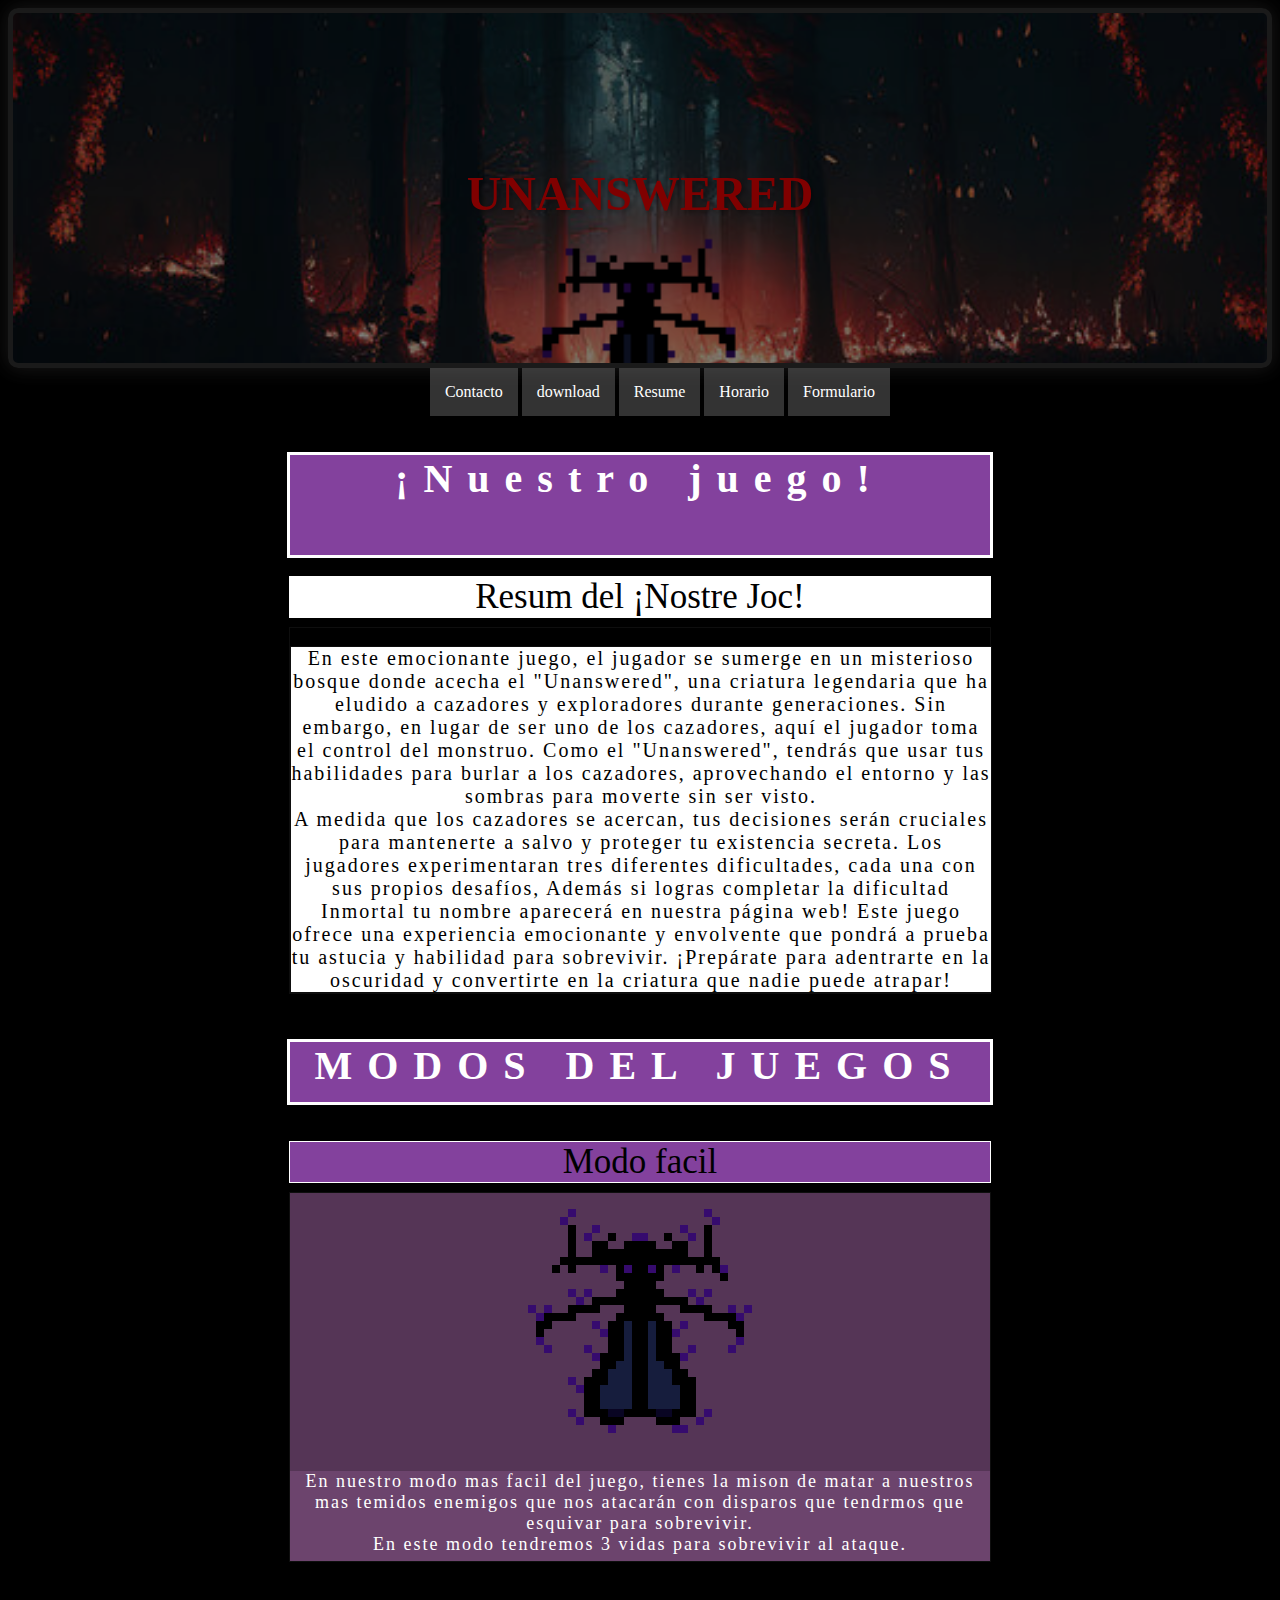
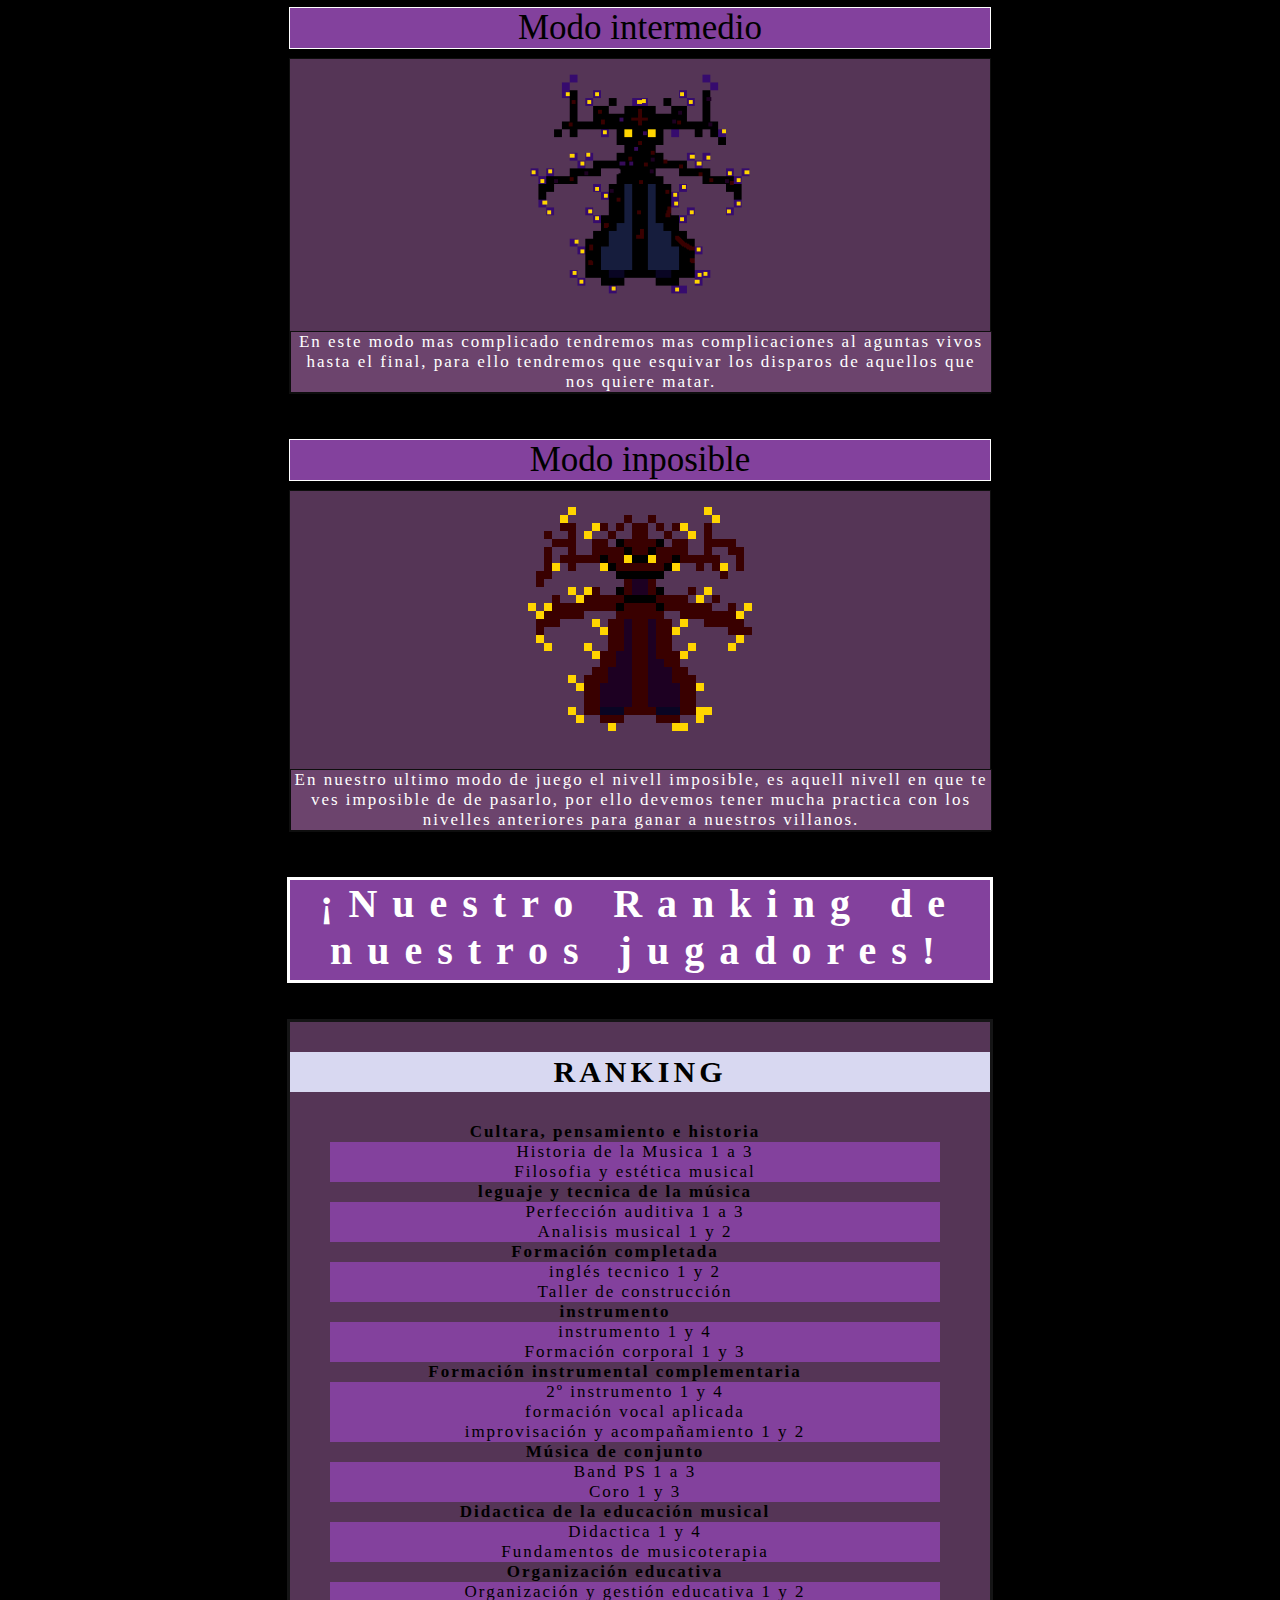
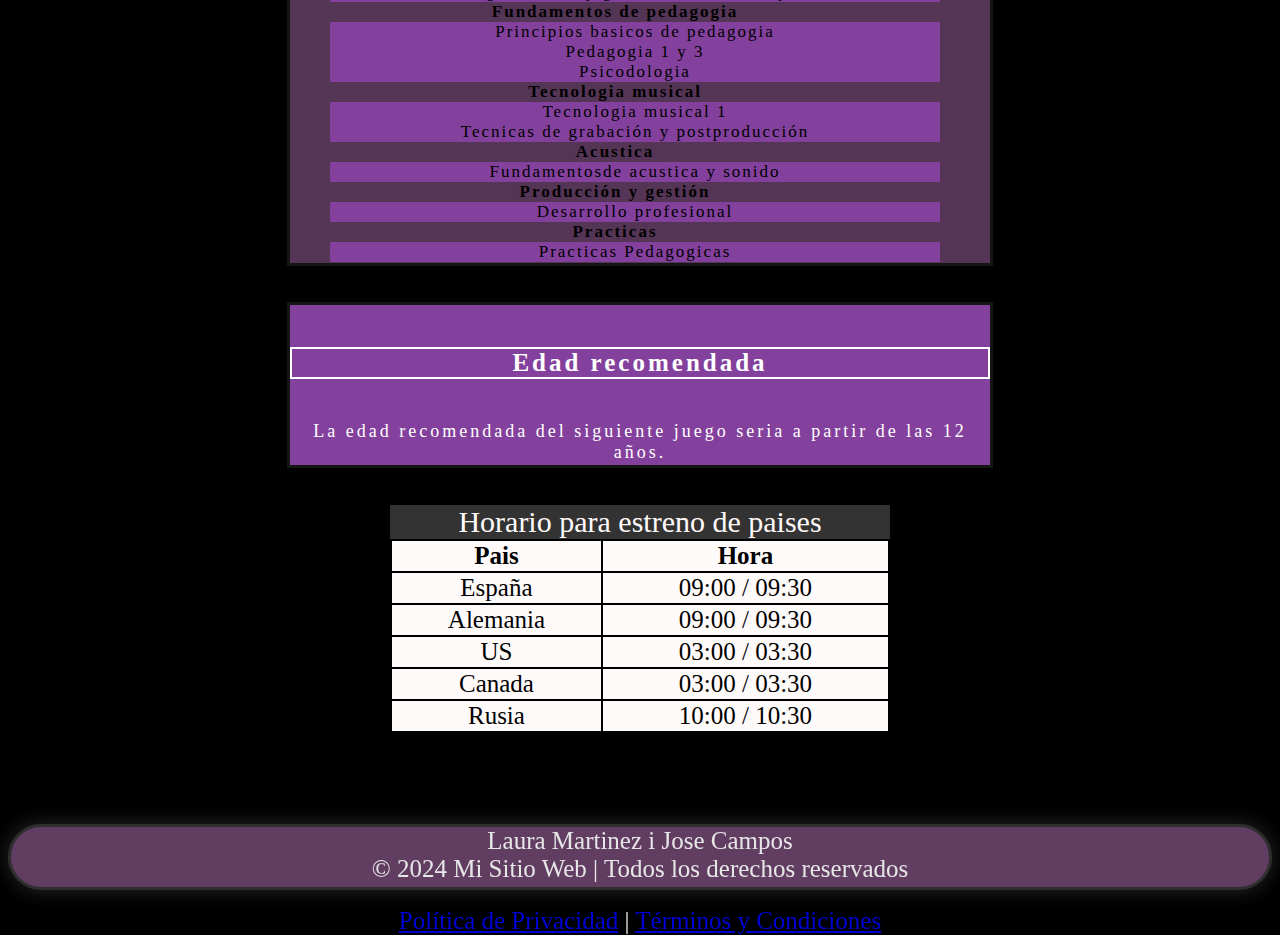
<file: index.html>
<!DOCTYPE html>
<html lang="es">
<head>
    <meta charset="UTF-8">
    <meta http-equiv="X-UA-Compatible" content="IE=edge">
    <meta name="viewport" content="width=device-width, initial-scale=1.0">
    <link rel="icon" href="css/imagenes/logo.png" type="image/png">
    <link rel="stylesheet" href="css/Tot_html.css">
    <meta name="author" content="José Armando Campos Benitez">
    <title>Unanswered</title>
</head>

<body>
    <header>
    <div class="container">
    <h1> UNANSWERED</h1>
    </div>
    </header>
    <nav>
        <ul>
          <li><a href="Contacto.html">Contacto</a></li>
          <li><a href="download.html">download</a></li>
          <li><a href="#Resume">Resume</a></li>
          <li><a href="#Horario">Horario</a></li>
          <li><a href="Formulario.html">Formulario</a></li>
        </ul>
    </nav>
      <section>
        <br>    <br>      
        <h2 id="#Resume"> ¡Nuestro juego! </h2>
        <br>

            <div id="tintulo"> Resum del ¡Nostre Joc!</div>
            <div id="imagen1">
            <br>
            <div id="TExto">En este emocionante juego, el jugador se sumerge en un misterioso bosque donde acecha el "Unanswered", una criatura legendaria que ha eludido
                a cazadores y exploradores durante generaciones. Sin embargo, en lugar de ser uno de los cazadores, aquí el jugador toma el control del monstruo.
                Como el "Unanswered", tendrás que usar tus habilidades para burlar a los cazadores, aprovechando el entorno y las sombras para moverte sin ser visto. 
               <br> A medida que los cazadores se acercan, tus decisiones serán cruciales para mantenerte a salvo y proteger tu existencia secreta.
                Los jugadores experimentaran tres diferentes dificultades, cada una con sus propios desafíos, Además si logras completar la dificultad 
                Inmortal tu nombre aparecerá en nuestra página web! Este juego ofrece una experiencia emocionante y envolvente que pondrá a prueba tu astucia y 
                habilidad para sobrevivir. ¡Prepárate para adentrarte en la oscuridad y convertirte en la criatura que nadie puede atrapar!
            </div>
            </div>
       
        <br><br>
            <h2 id="Modo"> MODOS DEL JUEGOS</h2>
            <br> <br> 
            <div id="tintulu"> Modo facil
            </div>
            <div id="imagen2">
            <img src="css/imagenes/gif/unnamedfacil.gif" alt="imagenModoFacil" title="facil">
            <br>
            <br>
            <div id="TExtO">En nuestro modo mas facil del juego, tienes la mison de matar a nuestros mas temidos enemigos que nos
                atacarán con disparos que tendrmos que esquivar para sobrevivir. <br>
                En este modo tendremos 3 vidas para sobrevivir al ataque.
            </div>
            </div>
      
        <br><br>

            <div id="tintulU">Modo intermedio</div>
            <div id="imagen3">
            <img id="imagenM" src="css/imagenes/gif/unnamedmedio.gif" alt="ImagenModoMedio" title="Medio">
            <br>
            <br>
            <div id="TExTO"> En este modo mas complicado tendremos mas complicaciones al aguntas vivos hasta el final, para ello tendremos que esquivar los disparos de aquellos 
                            que nos quiere matar.
            </div>
            </div>
       
        <br><br> 
            <div id="tintuLU"> Modo inposible</div>
            <div id="imagen4">
            <img src="css/imagenes/gif/unnameddificil.gif" alt="ImagenModoDificil" title="Dificil">
            <br>
            <br>
            <div id="TEXTO">En nuestro ultimo modo de juego el nivell imposible, es aquell nivell en que te ves imposible de de pasarlo, por ello devemos tener mucha practica con los 
                            nivelles anteriores para ganar a nuestros villanos. </div>
            </div>
            <br><br>
            <h2> ¡Nuestro Ranking de nuestros jugadores! </h2>
            <br><br>
        <article>
            <h3> RANKING </h3>
            <dl>
                <dt> Cultara, pensamiento e historia </dt>
                    <dd> Historia de la Musica 1 a 3 </dd>
                    <dd> Filosofia y estética musical</dd>
                <dt> leguaje y tecnica de la música</dt>
                    <dd>Perfección auditiva 1 a 3</dd>
                    <dd>Analisis musical 1 y 2</dd>
                <dt> Formación completada</dt>
                    <dd>inglés tecnico 1 y 2</dd>
                    <dd>Taller de construcción</dd>
                <dt> instrumento</dt>
                    <dd>instrumento 1 y 4</dd>
                    <dd>Formación corporal 1 y 3</dd>
                <dt> Formación instrumental complementaria</dt>
                    <dd> 2º instrumento 1 y 4</dd>
                    <dd> formación vocal aplicada</dd>
                    <dd> improvisación y acompañamiento 1 y 2</dd>
                <dt> Música de conjunto </dt>
                    <dd>Band PS 1 a 3</dd>
                    <dd> Coro 1 y 3</dd>
                <dt> Didactica de la educación musical</dt>
                    <dd>Didactica 1 y 4</dd>
                    <dd>Fundamentos de musicoterapia</dd>
                <dt> Organización educativa</dt>
                    <dd>Organización y gestión educativa 1 y 2</dd>
                <dt> Fundamentos de pedagogia</dt>
                    <dd>Principios basicos de pedagogia</dd>
                    <dd>Pedagogia 1 y 3</dd>
                    <dd>Psicodologia</dd>
                <dt> Tecnologia musical</dt>
                    <dd>Tecnologia musical 1</dd>
                    <dd>Tecnicas de grabación y postproducción</dd>
                <dt> Acustica</dt>
                    <dd>Fundamentosde acustica y sonido</dd>
                <dt> Producción y gestión</dt>
                    <dd>Desarrollo profesional</dd>
                <dt>Practicas</dt>
                    <dd>Practicas Pedagogicas</dd>
            </dl>
        </article>
        <br><br>
        <div id="observado_xd">
            <h5> Edad recomendada </h5>
            La edad recomendada del siguiente juego seria a partir de las 12 años.
        </div>
        <br><br>
        <table id="Horario" >
            <caption>
                Horario para estreno de paises
            </caption>
            <thead>
                <tr>
                 <th> Pais </th>
                 <th> Hora </th>
                </tr>
            </thead>
            <tbody>
                <tr>
                    <td>España</td>
                    <td> 09:00 / 09:30</td>
                                   
                </tr>
            
                <tr>
                    <td>Alemania</td>
                    <td> 09:00 / 09:30</td>
                  
                </tr>
                
                <tr>
                    <td> US </td>
                    <td> 03:00 / 03:30</td>
                  
                </tr>
                <tr>
                    <td>Canada </td>
                    <td> 03:00 / 03:30</td>
                    
                </tr>
                <tr>
                    <td>Rusia </td>
                    <td> 10:00 / 10:30</td>
                    
                </tr>
            </tbody>
        </table>
      </section>
      <br>
      <br><br><br><br>
   <footer>
    Laura Martinez i Jose Campos
    <br>
        &copy; 2024 Mi Sitio Web | Todos los derechos reservados</p>
        <a href="politica-de-privacidad.html">Política de Privacidad</a> | <a href="terminos-y-condiciones.html">Términos y Condiciones</a>
   </footer>

</body>
</html>
</file>
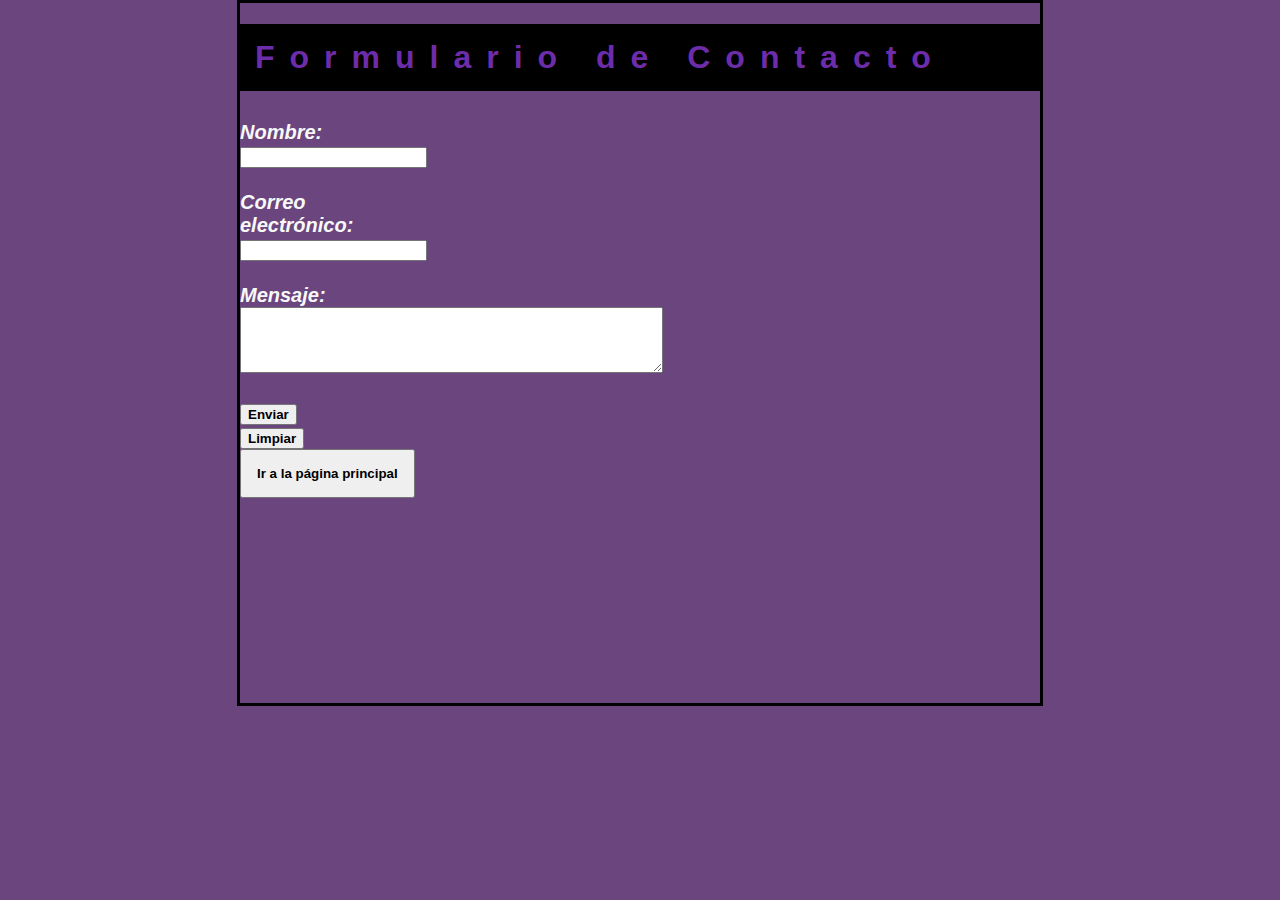
<file: Contacto.html>
<!DOCTYPE html>
<html lang="es">
<head>
    <meta charset="UTF-8">
    <meta name="viewport" content="width=device-width, initial-scale=1.0">
    <link rel="icon" href="css/imagenes/logo.png" type="image/png">
    <title>Contacto</title>
    <style>
        body {
            font-family: Arial, sans-serif;
            background-color: #6a457e;
            width: 800px;
            border: 3px solid  #000000;
            margin: auto;
            height: 700px;
        }
      
        form { 
            font-family: Arial, Helvetica, sans-serif;
            color: rgb(248, 248, 248);
            font-size: 20px;
            font-style: italic;
            font-weight: bold;
            width: 100px;
        }
        h1{
            background-color: rgb(0, 0, 0);
            margin-left: auto;
            padding: 15px;
            margin-bottom: 30px;
            letter-spacing: 15px;
            color: rgb(109, 44, 170);  
        }
        button{
           padding: 15px;
           color: rgb(0, 0, 0);
           font-weight: bold;
        }
        input{
            color: black;
            font-weight: bolder;
        }

    </style>
</head>
<body>

<h1>Formulario de Contacto</h1>

<form action="mailto:tuemail@example.com" method="post" enctype="text/plain">
    <label for="nombre">Nombre:</label><br>
    <input type="text" id="nombre" name="nombre" required><br><br>

    <label for="email">Correo electrónico:</label><br>
    <input type="email" id="email" name="email" required><br><br>

    <label for="mensaje">Mensaje:</label><br>
    <textarea id="mensaje" name="mensaje" rows="4" cols="50" required></textarea><br><br>

    <input type="submit" value="Enviar">
    <input type="reset" value="Limpiar">
</form>

<!-- Botón para ir a la página principal -->
<button onclick="window.location.href = 'index.html';">Ir a la página principal</button>

</body>
</html>
</file>
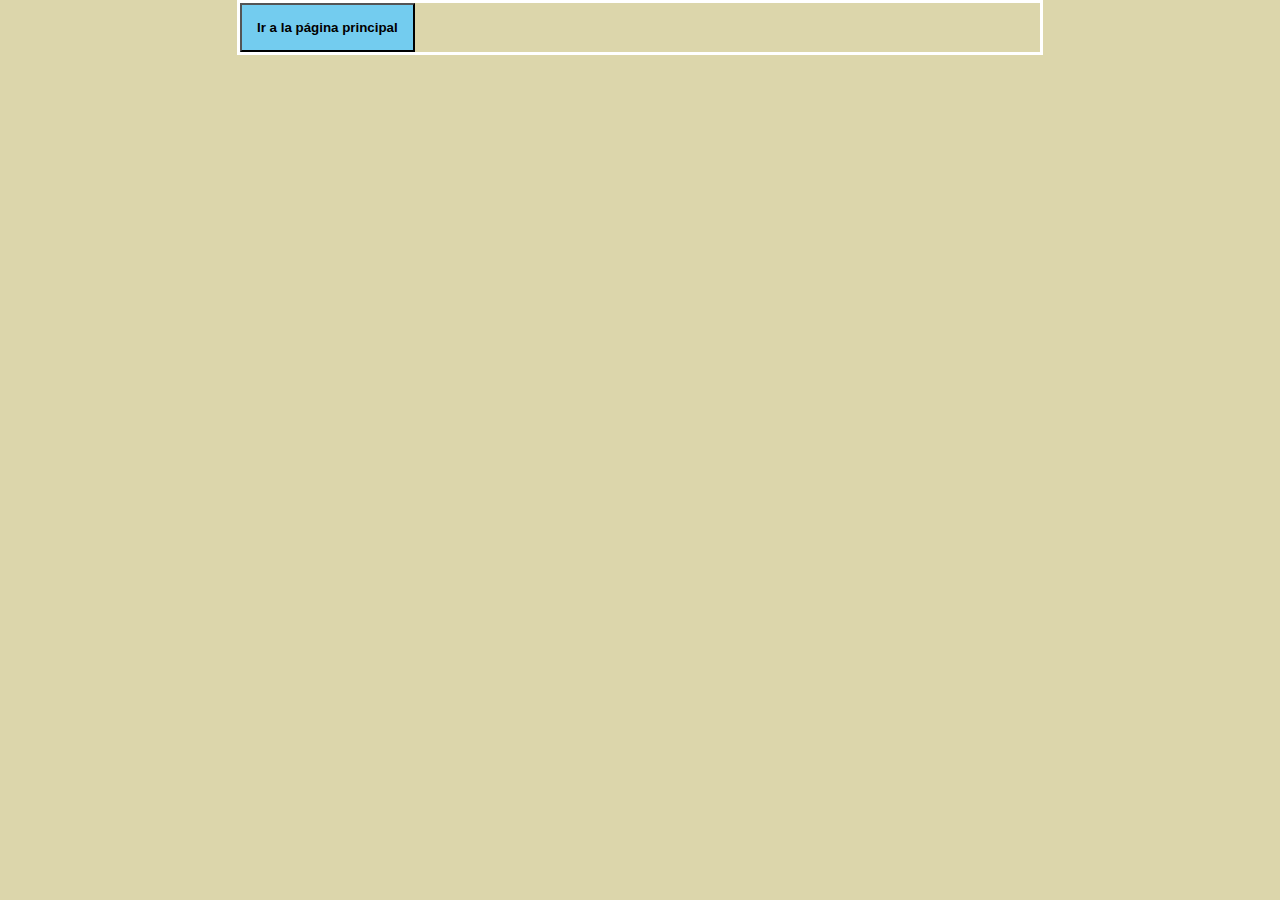
<file: download.html>
<!DOCTYPE html>
<html lang="es">
<head>
    <meta charset="UTF-8">
    <meta name="viewport" content="width=device-width, initial-scale=1.0">
    <link rel="icon" href="css/imagenes/logo.png" type="image/png">
    <title>Download</title>
<style>
    body {
        font-family: Arial, sans-serif;
        background-color: #dcd6ab;
        width: 800px;
        border: 3px solid  #ffffff;
        margin: auto;

    }
  
    form { 
        font-family: Arial, Helvetica, sans-serif;
        color: rgb(59, 20, 59);
        font-size: 20px;
        font-style: italic;
        font-weight: bold;
        width: 100px;
    }
    h1{
        background-color: aliceblue;
        margin-left: auto;
        padding: 15px;
        margin-bottom: 30px;
        letter-spacing: 15px;
        color: rgb(48, 7, 87);  
    }
    button{
       padding: 15px;
       color: rgb(0, 0, 0);
       font-weight: bold;
       background-color: rgb(115, 204, 239);
    }
    input{
        color: black;
        font-weight: bolder;
    }

</style>
<button onclick="window.location.href = 'index.html';">Ir a la página principal</button>
</file>
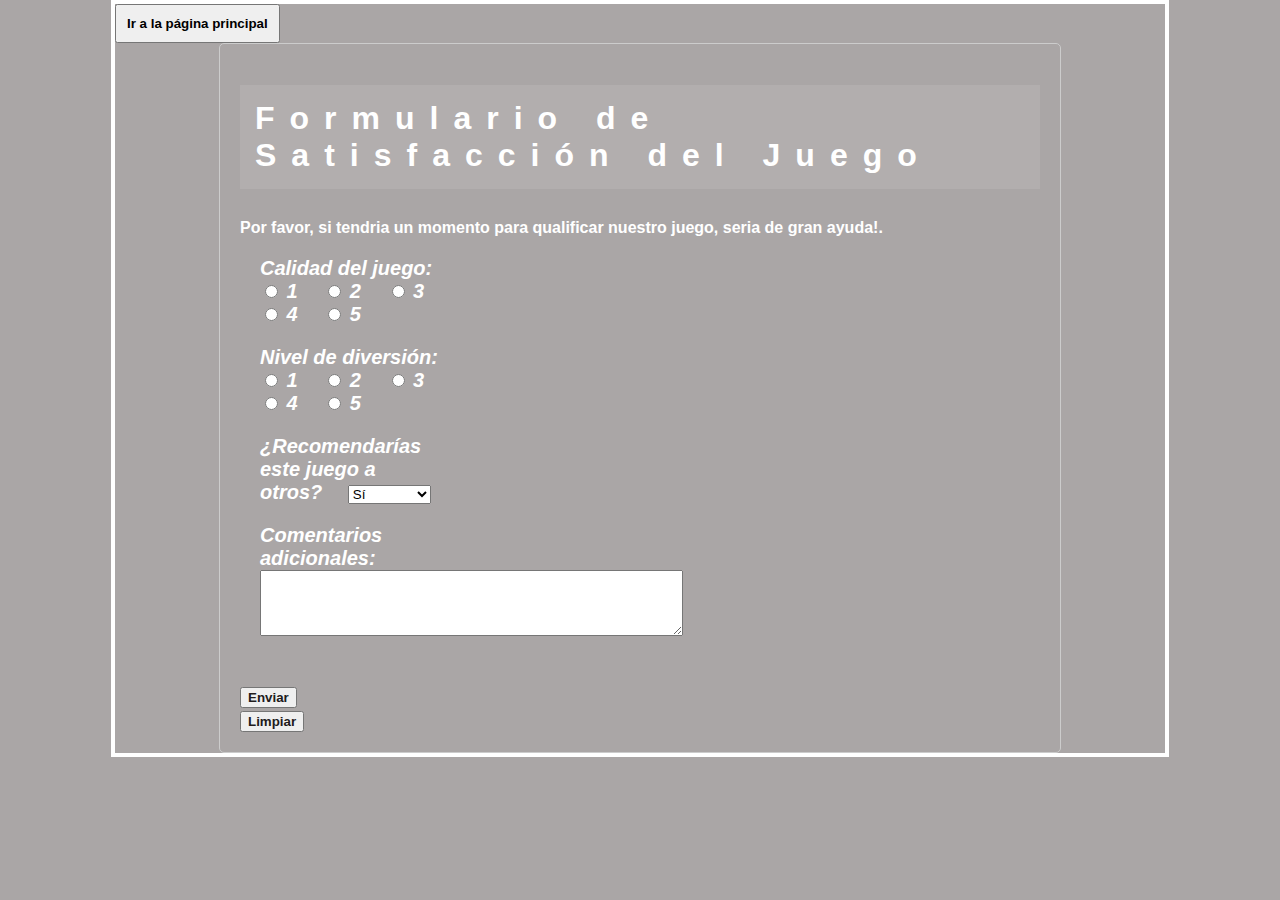
<file: Formulario.html>
<!DOCTYPE html>
<html lang="es">
<head>
    <meta charset="UTF-8">
    <meta name="viewport" content="width=device-width, initial-scale=1.0">
    <link rel="icon" href="css/imagenes/logo.png" type="image/png">
    <title>Formulario de Satisfacción del Juego</title>
    <style>
        body {
            font-family: Arial, sans-serif;
        }
        .container {
            max-width: 800px;
            margin: 0 auto;
            padding: 20px;
            border: 1px solid #ccc;
            border-radius: 5px;
        }
        .rating {
            margin-bottom: 10px;
            width: 200px;
        }
        .rating label {
            margin-right: 20px;
        }
        
        body {
            font-family: Arial, sans-serif;
            background-color: #aaa6a6;
            width: 1050px;
            border: 4px solid  #ffffff;
            margin: auto;

        }
      
        form { 
            font-family: Arial, Helvetica, sans-serif;
            color: rgb(255, 255, 255);
            font-size: 20px;
            font-style: italic;
            font-weight: bold;
            width: 100px;
        }
        h1{
            background-color: rgba(210, 210, 210, 0.2);
            margin-left: auto;
            padding: 15px;
            margin-bottom: 30px;
            letter-spacing: 15px;
            color: rgb(255, 255, 255);  
            font-weight: bold;

        }
        button{
           padding: 10px;
           color: rgb(0, 0, 0);
           font-weight: bold;
        }
        input{
            color: rgb(34, 28, 28);
            font-weight: bolder;
        }
        div{
            margin: 20px;
        }
        p{ 
            color: #ffffff;
            font-weight: bold;

        }

    </style>
</head>
<body>
    <button onclick="window.location.href = 'index.html';">Ir a la página principal</button>
    <div class="container">
        <h1>Formulario de Satisfacción del Juego</h1>
        <p>Por favor, si tendria un momento para qualificar nuestro juego, seria de gran ayuda!.</p>
        <form action="/procesar_satisfaccion" method="post">
            <div class="rating">
                <label for="calidad">Calidad del juego:</label>
                <input type="radio" id="calidad1" name="calidad" value="1">
                <label for="calidad1">1</label>
                <input type="radio" id="calidad2" name="calidad" value="2">
                <label for="calidad2">2</label>
                <input type="radio" id="calidad3" name="calidad" value="3">
                <label for="calidad3">3</label>
                <input type="radio" id="calidad4" name="calidad" value="4">
                <label for="calidad4">4</label>
                <input type="radio" id="calidad5" name="calidad" value="5">
                <label for="calidad5">5</label>
            </div>
            <div class="rating">
                <label for="diversion">Nivel de diversión:</label>
                <input type="radio" id="diversion1" name="diversion" value="1">
                <label for="diversion1">1</label>
                <input type="radio" id="diversion2" name="diversion" value="2">
                <label for="diversion2">2</label>
                <input type="radio" id="diversion3" name="diversion" value="3">
                <label for="diversion3">3</label>
                <input type="radio" id="diversion4" name="diversion" value="4">
                <label for="diversion4">4</label>
                <input type="radio" id="diversion5" name="diversion" value="5">
                <label for="diversion5">5</label>
            </div>
            <div class="rating">
                <label for="recomendacion">¿Recomendarías este juego a otros?</label>
                <select id="recomendacion" name="recomendacion">
                    <option value="si">Sí</option>
                    <option value="no">No</option>
                    <option value="ns">No se</option>
                    <option value="podria ser">Podria ser</option>
                </select>
            </div>
            <div>
                <label for="comentarios">Comentarios adicionales:</label><br>
                <textarea id="comentarios" name="comentarios" rows="4" cols="50"></textarea>
            </div>
            <br>
            <input type="submit" value="Enviar">
            <input type="reset" value="Limpiar">
        </form>
        
    </div>
</body>
</html>
</file>
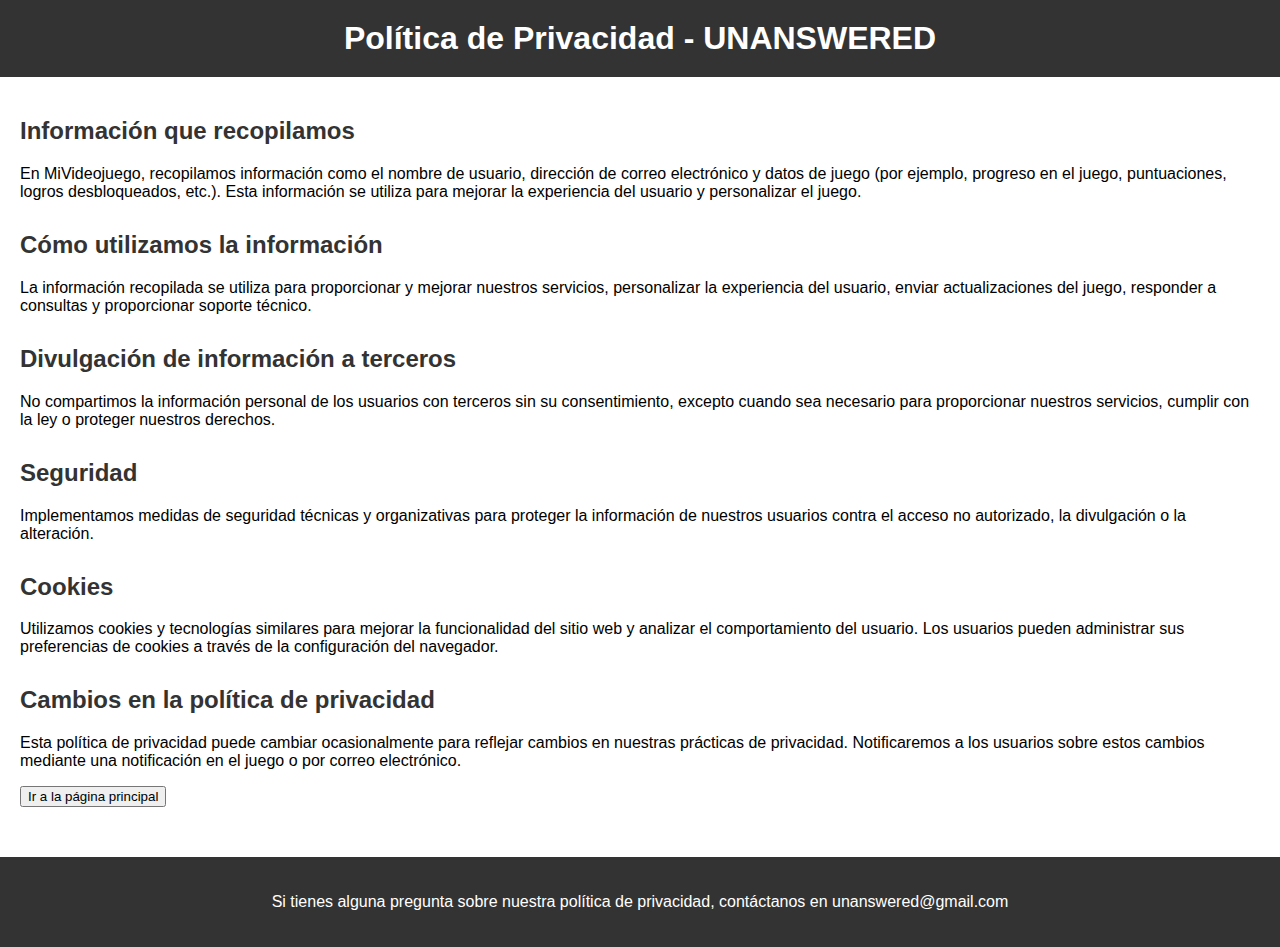
<file: politica-de-privacidad.html>
<!DOCTYPE html>
<html lang="es">
<head>
    <meta charset="UTF-8">
    <meta name="viewport" content="width=device-width, initial-scale=1.0">
    <link rel="icon" href="css/imagenes/logo.png" type="image/png">
</head>
    <title>Política de Privacidad - UNANSWERED</title>

    <style>
body {
    font-family: Arial, sans-serif;
    margin: 0;
    padding: 0;
}

header {
    background-color: #333;
    color: #fff;
    text-align: center;
    padding: 20px 0;
}

h1 {
    margin: 0;
}

main {
    padding: 20px;
}

section {
    margin-bottom: 30px;
}

h2 {
    color: #333;
}

footer {
    background-color: #333;
    color: #fff;
    text-align: center;
    padding: 20px 0;
}


    </style>
</head>
<body>
    <header>
        <h1>Política de Privacidad - UNANSWERED</h1>
    </header>
    <main>
        <section>
            <h2>Información que recopilamos</h2>
            <p>En MiVideojuego, recopilamos información como el nombre de usuario, dirección de correo electrónico y datos de juego (por ejemplo, progreso en el juego, puntuaciones, logros desbloqueados, etc.). Esta información se utiliza para mejorar la experiencia del usuario y personalizar el juego.</p>
        </section>
        <section>
            <h2>Cómo utilizamos la información</h2>
            <p>La información recopilada se utiliza para proporcionar y mejorar nuestros servicios, personalizar la experiencia del usuario, enviar actualizaciones del juego, responder a consultas y proporcionar soporte técnico.</p>
        </section>
        <section>
            <h2>Divulgación de información a terceros</h2>
            <p>No compartimos la información personal de los usuarios con terceros sin su consentimiento, excepto cuando sea necesario para proporcionar nuestros servicios, cumplir con la ley o proteger nuestros derechos.</p>
        </section>
        <section>
            <h2>Seguridad</h2>
            <p>Implementamos medidas de seguridad técnicas y organizativas para proteger la información de nuestros usuarios contra el acceso no autorizado, la divulgación o la alteración.</p>
        </section>
        <section>
            <h2>Cookies</h2>
            <p>Utilizamos cookies y tecnologías similares para mejorar la funcionalidad del sitio web y analizar el comportamiento del usuario. Los usuarios pueden administrar sus preferencias de cookies a través de la configuración del navegador.</p>
        </section>
        <section>
            <h2>Cambios en la política de privacidad</h2>
            <p>Esta política de privacidad puede cambiar ocasionalmente para reflejar cambios en nuestras prácticas de privacidad. Notificaremos a los usuarios sobre estos cambios mediante una notificación en el juego o por correo electrónico.</p>
            <button onclick="window.location.href = 'index.html';">Ir a la página principal</button>
        </section>
    </main>
    <footer>
        <p>Si tienes alguna pregunta sobre nuestra política de privacidad, contáctanos en unanswered@gmail.com</p>
    </footer>
</body>
</html>
</file>
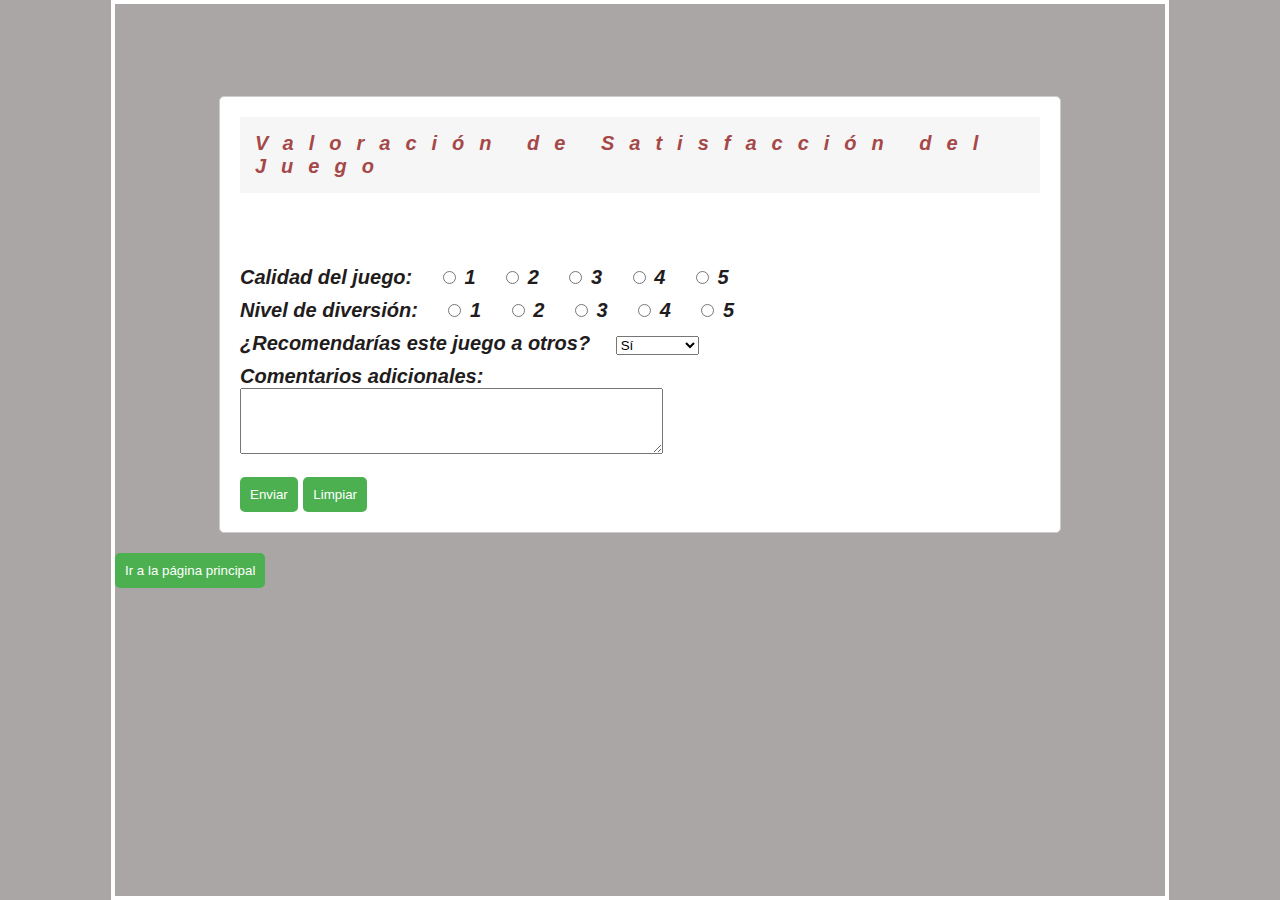
<file: Valoracion.html>
<form action="https://formspree.io/f/xwkgzevo" method="post">
    <html>
    <!DOCTYPE html>
    <html lang="es">
    <head>
        <meta charset="UTF-8">
        <meta name="viewport" content="width=device-width, initial-scale=1.0">
        <link rel="icon" href="css/imagenes/logo.png" type="image/png">
        <title>Valoración de Satisfacción del Juego</title>
        <style>
            body {
                font-family: Arial, sans-serif;
                background-color: #aaa6a6;
                width: 1050px;
                border: 4px solid  #ffffff;
                margin: auto;
                
            }
            .container {
                max-width: 800px;
                margin: 0 auto;
                padding: 20px;
                border: 1px solid #ccc;
                border-radius: 5px;
                background-color: #ffffff;
            }
            header {
                background-color: rgba(210, 210, 210, 0.2);
                padding: 15px;
                margin-bottom: 30px;
                letter-spacing: 15px;
                color: rgb(165, 72, 72);
                font-weight: bold;
            }
            form {
                font-family: Arial, Helvetica, sans-serif;
                color: rgb(255, 255, 255);
                font-size: 20px;
                font-style: italic;
                font-weight: bold;
            }
            button,
            input[type="submit"],
            input[type="reset"] {
                padding: 10px;
                color: #ffffff;
                background-color: #4caf50;
                border: none;
                border-radius: 5px;
                cursor: pointer;
            }
            button:hover,
            input[type="submit"]:hover,
            input[type="reset"]:hover {
                background-color: #45a049;
            }
            .rating {
                margin-bottom: 10px;
            }
            .rating label {
                margin-right: 20px;
            }
            label {
                color: rgb(34, 28, 28);
                font-weight: bolder;
            }
            p {
                color: #ffffff;
                font-weight: bold;
            }
        </style>
    </head>
    <body>
        <br> <br> <br> <br>
        <div class="container">
            <header>Valoración de Satisfacción del Juego</header>
            <p>Por favor, si tendría un momento para puntuar nuestro juego, sería de gran ayuda.</p>
            <form action="https://formspree.io/f/xwkgzevo" method="post">
                <div class="rating">
                    <label for="calidad">Calidad del juego:</label>
                    <input type="radio" id="calidad1" name="calidad" value="1">
                    <label for="calidad1">1</label>
                    <input type="radio" id="calidad2" name="calidad" value="2">
                    <label for="calidad2">2</label>
                    <input type="radio" id="calidad3" name="calidad" value="3">
                    <label for="calidad3">3</label>
                    <input type="radio" id="calidad4" name="calidad" value="4">
                    <label for="calidad4">4</label>
                    <input type="radio" id="calidad5" name="calidad" value="5">
                    <label for="calidad5">5</label>
                </div>
                <div class="rating">
                    <label for="diversion">Nivel de diversión:</label>
                    <input type="radio" id="diversion1" name="diversion" value="1">
                    <label for="diversion1">1</label>
                    <input type="radio" id="diversion2" name="diversion" value="2">
                    <label for="diversion2">2</label>
                    <input type="radio" id="diversion3" name="diversion" value="3">
                    <label for="diversion3">3</label>
                    <input type="radio" id="diversion4" name="diversion" value="4">
                    <label for="diversion4">4</label>
                    <input type="radio" id="diversion5" name="diversion" value="5">
                    <label for="diversion5">5</label>
                </div>
                <div class="rating">
                    <label for="recomendacion">¿Recomendarías este juego a otros?</label>
                    <select id="recomendacion" name="recomendacion">
                        <option value="si">Sí</option>
                        <option value="no">No</option>
                        <option value="ns">No se</option>
                        <option value="podria ser">Podria ser</option>
                    </select>
                </div>
                <div>
                    <label for="comentarios">Comentarios adicionales:</label><br>
                    <textarea id="comentarios" name="comentarios" rows="4" cols="50"></textarea>
                </div>
                <br>
                <input type="submit" value="Enviar">
                <input type="reset" value="Limpiar">
            </form>
            
        </div>
        <button onclick="window.location.href = 'index.html';">Ir a la página principal</button>
    </body>
    </html>
</file>
<file: css/Tot_html.css>
body{
  background-color:  #000000;
}
nav {
  float: center;
}

nav ul {
  list-style: none;
  margin: auto;
  padding: 3;
  text-align: center;
}

nav li {
  display: inline-block;
  background-color: #333;
  margin-left: auto;
  text-align: center;
}

nav a {
  display: block;
  padding: 15px;
  color: #ffffff;
  text-decoration: none;
  text-align: center;
}

nav a:hover {
  background-color: #444;
}
header {
/*background-image: url(fotos/fotoprincipal.png);*/
  background-image: url(imagenes/fotoprincipal.png);
  background-size: cover;
  background-position: center;
  height: 350px;
  position: relative;
  border: 5px solid #333;
  background-color: rgba(133, 122, 122, 0.8);
  border-radius: 10px;
  box-shadow: 0px 0px 20px rgba(255, 243, 243, 0.2);
  filter: brightness(50%);
}

.container {
  position: absolute;
  top: 50%;
  left: 50%;
  transform: translate(-50%, -50%);
  text-align: center;
  color: #fff;
  font-size: 60px;
  font-weight: bold;
  color: snow;
  text-shadow: 2px 2px 4px rgba(0, 0, 0, 0.3);
  
}

h1 {
  font-size: 48px;
  margin-bottom: 20px;
 color: rgb(255, 0, 0);
}

p {
  font-size: 24px;
  color: snow;
}
H2{
  background-color: #83419d ;
  width: 700px;
  margin: 0px auto;
  font-size: 40px;
  height: 100px;
  letter-spacing: 15px;
  text-align: center;
  color:#fff;
  border: 3px solid  #ffffff;
}
#Modo{
  background-color: #83419d ;
  width: 700px;
  margin: 0px auto;
  font-size: 40px;
  height: 60px;
  letter-spacing: 15px;
  text-align: center;
  color:#fff;
  border: 3px solid  #ffffff;
}

#tintulo {
  width: 700px;
  margin: 0px auto;
  background-color:  #ffffff ;
  font-size: 35px;
  text-align: center;
  border: 1px solid  #ffffff;
}

#TExto {
  width: 700px;
  margin: 0px auto;
  background-color:  #ffffff ;
  text-align: center;
  letter-spacing: 2px;
  font-size: 20px;
  border: 1px solid  #0e0e0e;
}
#imagen1 {
  width: 700px;
  margin: 9px auto;
  background-color:  #000000 ;
  top: 1000px;
  text-align: center;
  border: 1px solid  #0e0e0e;
}

#tintulu {
  width: 700px;
  margin: 0px auto;
  background-color:  #83419d  ;
  font-size: 35px;
  text-align: center;
  border: 1px solid  #ffffff;}
#TExtO{
  width: 700px;
  margin: 0px auto;
  background-color:  #6c446d ;
  text-align: center;
  letter-spacing: 2px;
  font-size: 18px;
  color: #ffffff;
  height: 90px;

 
}
#imagen2 {
  width: 700px;
  margin: 9px auto;
  background-color:  #553556;
  top: 1000px;
  text-align: center;
  border: 1px solid  #0e0e0e;
}
#tintulU {
  width: 700px;
  margin: 0px auto;
  background-color:  #83419d  ;
  font-size: 35px;
  text-align: center;
  border: 1px solid  #ffffff;
}
#TExTO{
  width: 700px;
  margin: 0px auto;
  background-color:  #6c446d ;
  text-align: center;
  letter-spacing: 2px;
  font-size: 17px;
  border: 1px solid  #0e0e0e;
}
#imagen3 {
  width: 700px;
  margin: 9px auto;
  background-color:  #553556 ;
  top: 1000px;
  text-align: center;
  border: 1px solid  #0e0e0e;
  color: #ffffff;
}
#tintuLU {
  width: 700px;
  margin: 0px auto;
  background-color:  #83419d  ;
  font-size: 35px;
  text-align: center;
  border: 1px solid  #ffffff;
  
}
#TEXTO{
  width: 700px;
  margin: 0px auto;
  background-color:  #6c446d ;
  text-align: center;
  letter-spacing: 2px;
  font-size: 17px;
  border: 1px solid  #0e0e0e;
}
#imagen4 {
  width: 700px;
  margin: 9px auto;
  background-color:  #553556 ;
  top: 1000px;
  text-align: center;
  border: 1px solid  #0e0e0e;
  color: #ffffff;
}
article{
  width: 700px;
  margin: 0px auto;
  background-color:  #553556 ;
  text-align: center;
  letter-spacing: 2px;
  font-size: 17px;
  border: 3px solid  #151516;
}
h3{
  font-size: 30px;
  letter-spacing: 4px;
  border: 3px solid  #d8d8f1;
  background-color: #d8d8f1;

}
dt{
  font-weight: bold;
}
#articulo{
  width: 700px;
  margin: 0px auto;
  background-color:  #ced2aa ;
  text-align: left;
  letter-spacing: 2px;
  font-size: 17px;
  border: 3px solid  #151516;
}
h5{
  font-size: 30px;
  font-size: 25px;
  border: 2px solid #ffffff;

}
#observado_xd{
  width: 700px;
  margin: 0px auto;
  background-color:  #83419d ;
  text-align: center;
  letter-spacing: 3px;
  font-size: 18px;
  border: 3px solid  #151516;
  color: #ffffff;
  height: 160px;

}
table{
  width: 500px;
  margin: 1px auto;
  border: 3px;
  font-size: 25px;
  text-align: center;

}
caption{
background-color: #333;
color:snow;
font-size: 30px;
}
td{
background-color: snow;
text-align: center;
}
th{
background-color: snow;    

}
footer{
background-color: #e5e0cc;
height: 60px;
  position: center;
  border: 3px solid #333;
  background-color: rgba(209, 226, 128, 0.8);
  border-radius: 40px;
  box-shadow: 0px 0px 20px rgba(224, 224, 224, 0.2);
  filter: brightness(90%);
  font-size: 25px;
  text-align: center;
}
#imagenM {
  width: 250px;
  height: 250px;
  
}
dd{
  background-color: #83419d;
}

dl{
  background-color: #553556;
  margin: 1px auto;
  width: auto;
  height: auto;
  margin-right: 50px;
  
}
footer{
  background-color: #6c446d;
  color: #ffffff;
}
</file>
